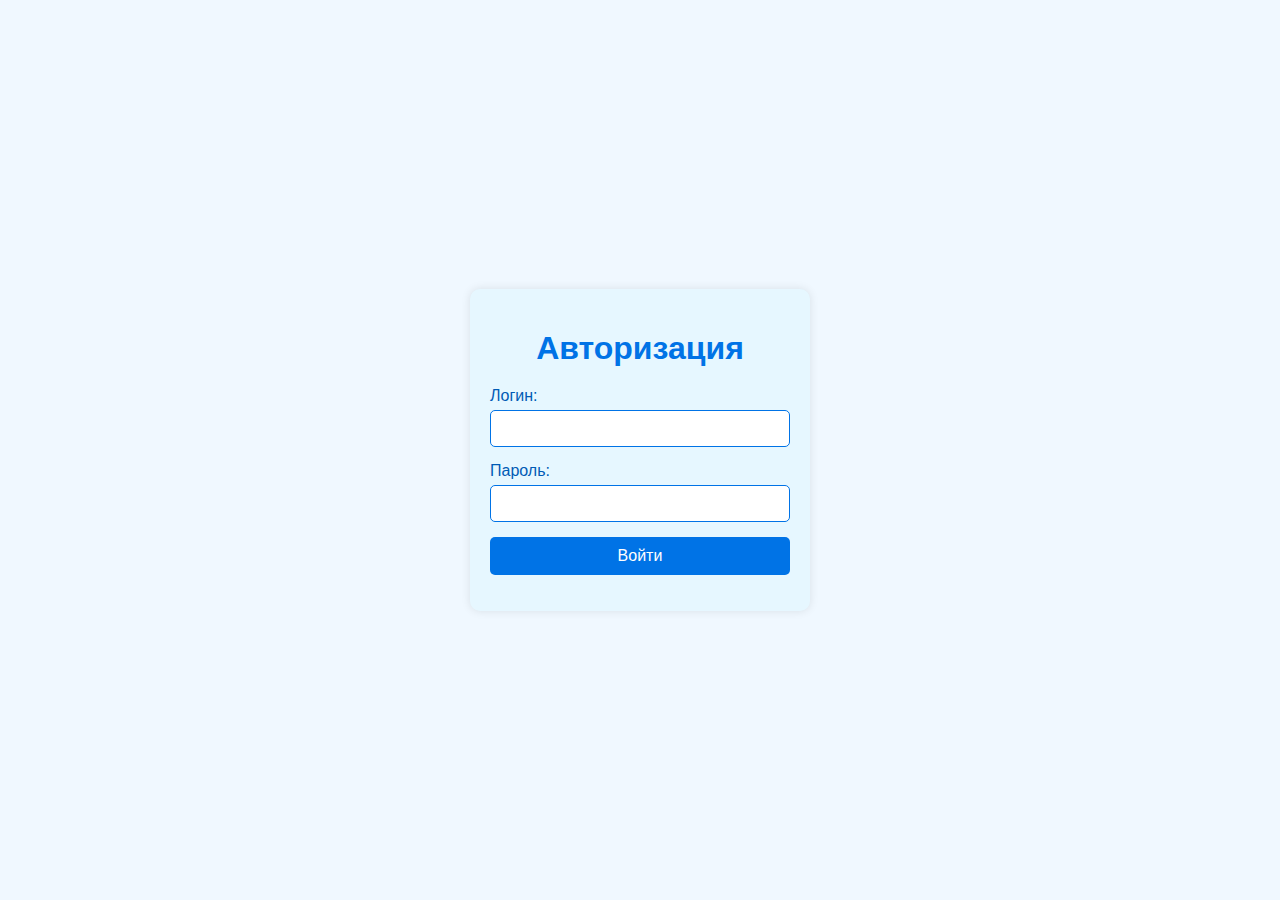
<file: src/main/resources/templates/index.html>
<!DOCTYPE html>
<html xmlns:th="http://www.thymeleaf.org">
<head>
    <title>Авторизация</title>

    <style>
        body {
            display: flex;
            justify-content: center;
            align-items: center;
            height: 100vh;
            background-color: #f0f8ff;
            margin: 0;
            font-family: Arial, sans-serif;
        }
        .login-container {
            background-color: #e6f7ff;
            padding: 20px;
            border-radius: 10px;
            box-shadow: 0 0 10px rgba(0, 0, 0, 0.1);
            text-align: center;
            width: 300px;
        }
        .login-container h1 {
            margin-bottom: 20px;
            color: #0073e6;
        }
        .login-container div {
            margin-bottom: 15px;
            text-align: left;
        }
        .login-container label {
            display: block;
            margin-bottom: 5px;
            color: #005bb5;
        }
        .login-container input {
            width: 100%;
            padding: 10px;
            border: 1px solid #0073e6;
            border-radius: 5px;
            box-sizing: border-box;
        }
        .login-container button {
            width: 100%;
            padding: 10px;
            background-color: #0073e6;
            border: none;
            border-radius: 5px;
            color: white;
            font-size: 16px;
            cursor: pointer;
        }
        .login-container button:hover {
            background-color: #005bb5;
        }
    </style>
</head>
<body>
<div class="login-container">
    <h1>Авторизация</h1>
    <form id="loginForm">
        <div>
            <label for="username">Логин:</label>
            <input type="text" id="username" name="username"/>
        </div>
        <div>
            <label for="password">Пароль:</label>
            <input type="password" id="password" name="password"/>
        </div>
        <div>
            <button type="submit">Войти</button>
        </div>
        <div th:if="${error}">
            <p th:text="${error}" style="color: red;"></p>
        </div>
    </form>
</div>
<script>
    document.getElementById('loginForm').addEventListener('submit', async function(event) {
        event.preventDefault();
        const formData = new FormData(this);
        const response = await fetch('/api/auth/signin', {
            method: 'POST',
            headers: {
                'Content-Type': 'application/json'
            },
            body: JSON.stringify({
                username: formData.get('username'),
                password: formData.get('password')
            })
        });

        if (response.ok) {
            const data = await response.json();
            localStorage.setItem('token', data.token);
            window.location.href = '/home';
        } else {
            alert('Неправильный логин или пароль');
        }
    });
</script>
</body>
</html>
</file>
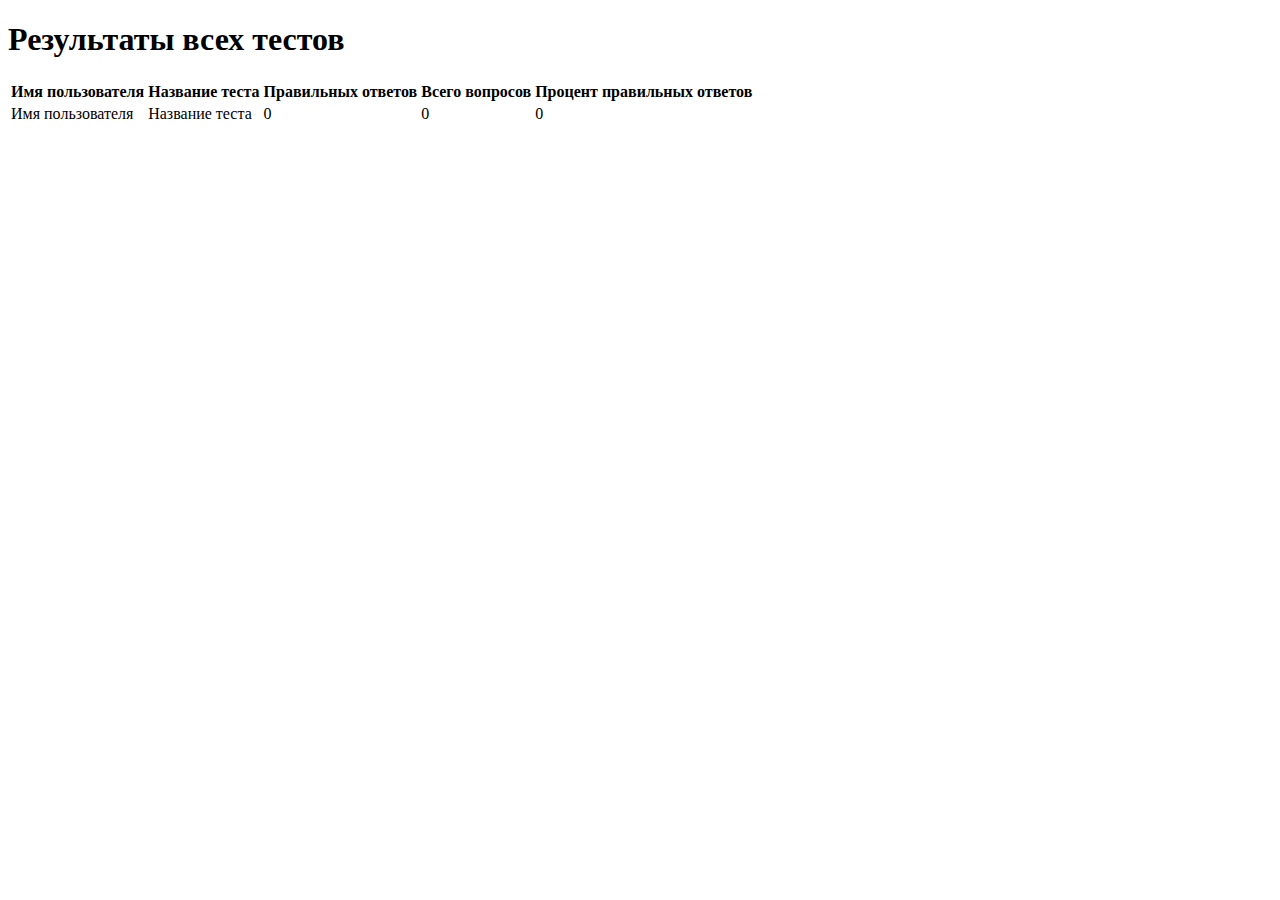
<file: src/main/resources/templates/admin_dashboard.html>
<!DOCTYPE html>
<html xmlns:th="http://www.thymeleaf.org">
<head>
    <title>Личный кабинет администратора</title>
</head>
<body>
<h1>Результаты всех тестов</h1>
<table>
    <thead>
    <tr>
        <th>Имя пользователя</th>
        <th>Название теста</th>
        <th>Правильных ответов</th>
        <th>Всего вопросов</th>
        <th>Процент правильных ответов</th>
    </tr>
    </thead>
    <tbody>
    <tr th:each="result : ${results}">
        <td th:text="${result.user.username}">Имя пользователя</td>
        <td th:text="${result.test.name}">Название теста</td>
        <td th:text="${result.correctAnswers}">0</td>
        <td th:text="${result.totalQuestions}">0</td>
        <td th:text="${result.percentage}">0</td>
    </tr>
    </tbody>
</table>
</body>
</html>
</file>
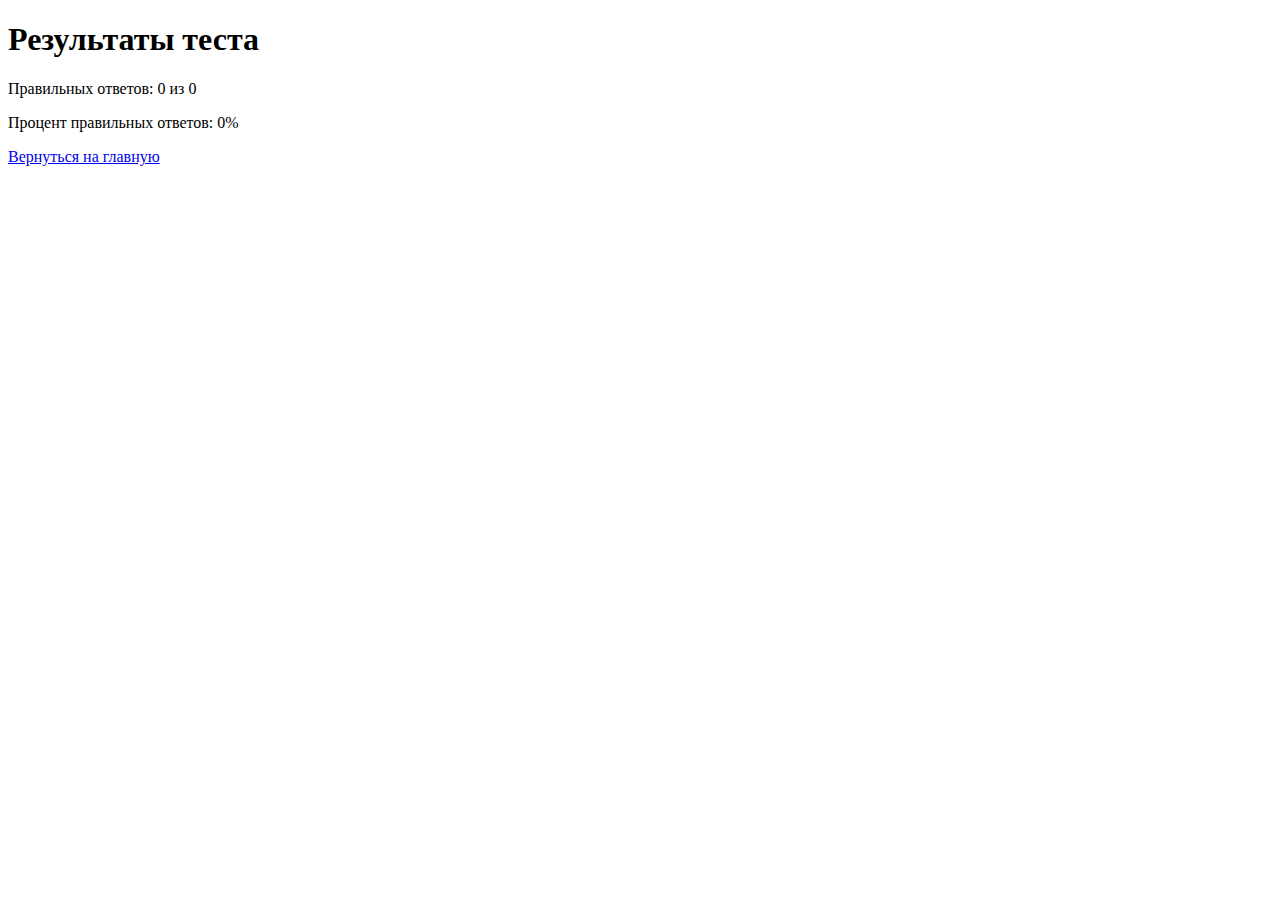
<file: src/main/resources/templates/result.html>
<!DOCTYPE html>
<html xmlns:th="http://www.thymeleaf.org">
<head>
    <title>Результат теста</title>
</head>
<body>
<h1>Результаты теста</h1>
<p>Правильных ответов: <span th:text="${correctAnswers}">0</span> из <span th:text="${totalQuestions}">0</span></p>
<p>Процент правильных ответов: <span th:text="${percentage}">0</span>%</p>
<a href="/home">Вернуться на главную</a>
</body>
</html>
</file>
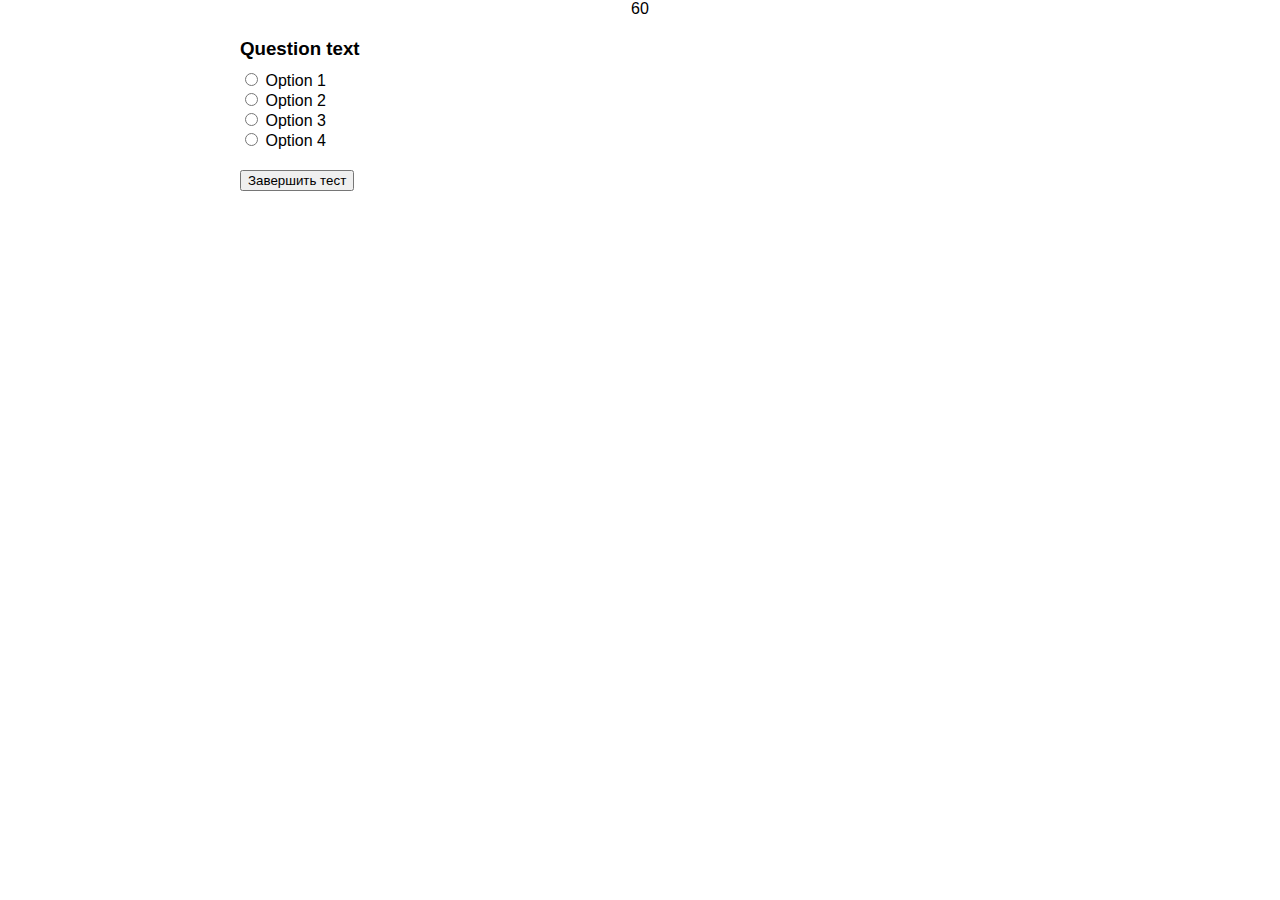
<file: src/main/resources/templates/test.html>
<!DOCTYPE html>
<html lang="en" xmlns:th="http://www.thymeleaf.org">
<head>
    <meta charset="UTF-8">
    <meta name="viewport" content="width=device-width, initial-scale=1.0">
    <title>Прохождение теста</title>
    <style>
        body {
            font-family: Arial, sans-serif;
            margin: 0;
            padding: 0;
            text-align: center;
        }
        .content {
            max-width: 800px;
            margin: 20px auto;
            text-align: left;
        }
        .question {
            margin-bottom: 20px;
        }
        .question h3 {
            margin-bottom: 10px;
        }
    </style>
    <script th:inline="javascript">
        /*<![CDATA[*/
        let timer;
        let timeRemaining = /*[[${test.duration}]]*/;

        function startTimer() {
            timer = setInterval(() => {
                document.getElementById('timer').textContent = timeRemaining;
                timeRemaining--;
                if (timeRemaining < 0) {
                    clearInterval(timer);
                    submitTest();
                }
            }, 1000);
        }

        function submitTest() {
            document.getElementById('testForm').submit();
        }

        document.addEventListener('DOMContentLoaded', startTimer);
        /*]]>*/
    </script>
</head>
<body>
<div id="timer" th:text="${test.duration}">60</div>
<div class="content">
    <form id="testForm" th:action="@{/test/submit}" method="post">
        <input type="hidden" name="testId" th:value="${test.id}" />
        <div th:each="question, index : ${test.questions}" class="question">
            <h3 th:text="${question.question}">Question text</h3>
            <div>
                <label>
                    <input type="radio" th:name="'answers[' + ${index} + ']'" th:value="${question.option1}"/>
                    <span th:text="${question.option1}">Option 1</span>
                </label><br/>
                <label>
                    <input type="radio" th:name="'answers[' + ${index} + ']'" th:value="${question.option2}"/>
                    <span th:text="${question.option2}">Option 2</span>
                </label><br/>
                <label>
                    <input type="radio" th:name="'answers[' + ${index} + ']'" th:value="${question.option3}"/>
                    <span th:text="${question.option3}">Option 3</span>
                </label><br/>
                <label>
                    <input type="radio" th:name="'answers[' + ${index} + ']'" th:value="${question.option4}"/>
                    <span th:text="${question.option4}">Option 4</span>
                </label><br/>
            </div>
        </div>
        <button type="button" onclick="submitTest()">Завершить тест</button>
    </form>
</div>


</body>
</html>
</file>
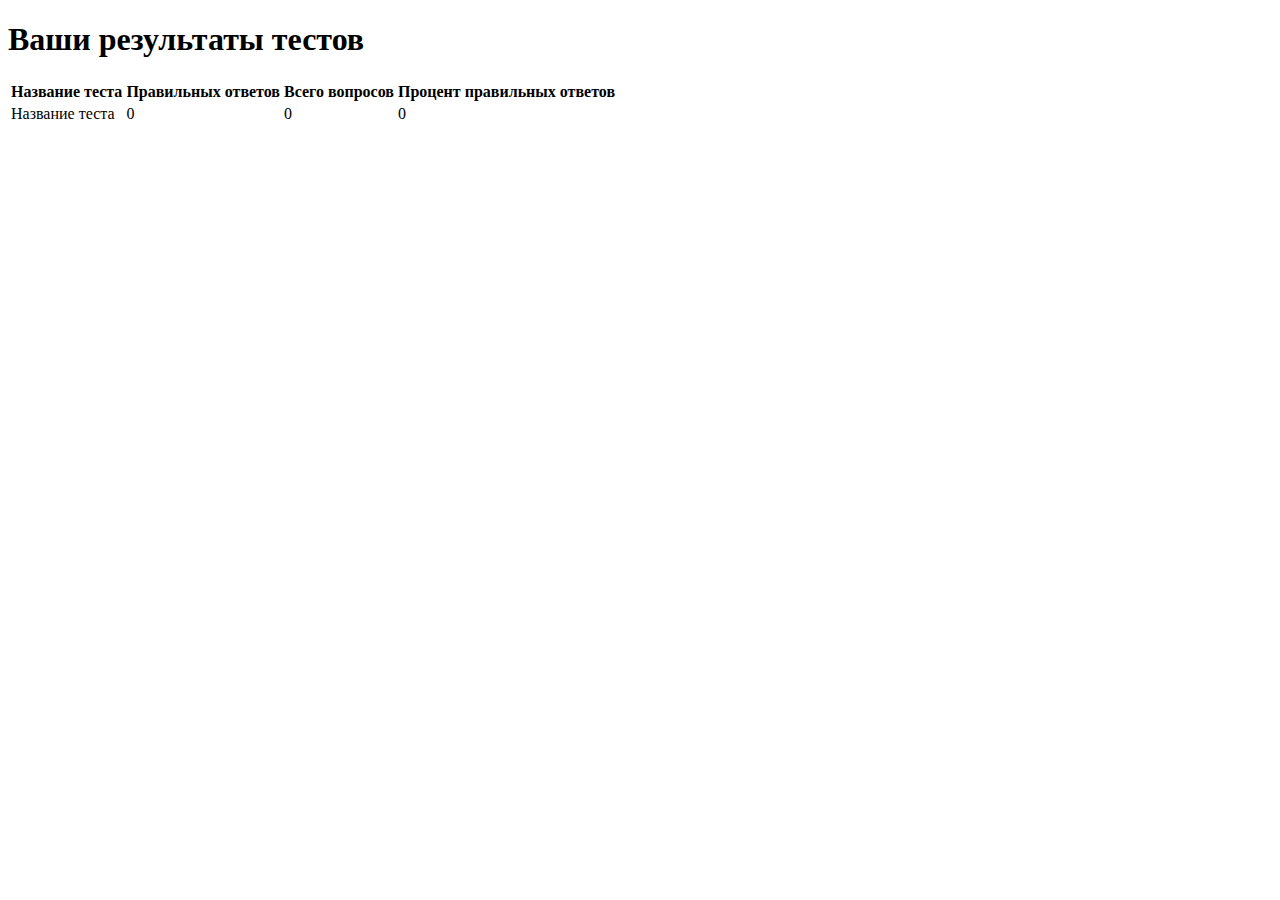
<file: src/main/resources/templates/user_dashboard.html>
<!DOCTYPE html>
<html xmlns:th="http://www.thymeleaf.org">
<head>
    <title>Личный кабинет пользователя</title>
</head>
<body>
<h1>Ваши результаты тестов</h1>
<table>
    <thead>
    <tr>
        <th>Название теста</th>
        <th>Правильных ответов</th>
        <th>Всего вопросов</th>
        <th>Процент правильных ответов</th>
    </tr>
    </thead>
    <tbody>
    <tr th:each="result : ${results}">
        <td th:text="${result.test.name}">Название теста</td>
        <td th:text="${result.correctAnswers}">0</td>
        <td th:text="${result.totalQuestions}">0</td>
        <td th:text="${result.percentage}">0</td>
    </tr>
    </tbody>
</table>
</body>
</html>
</file>
